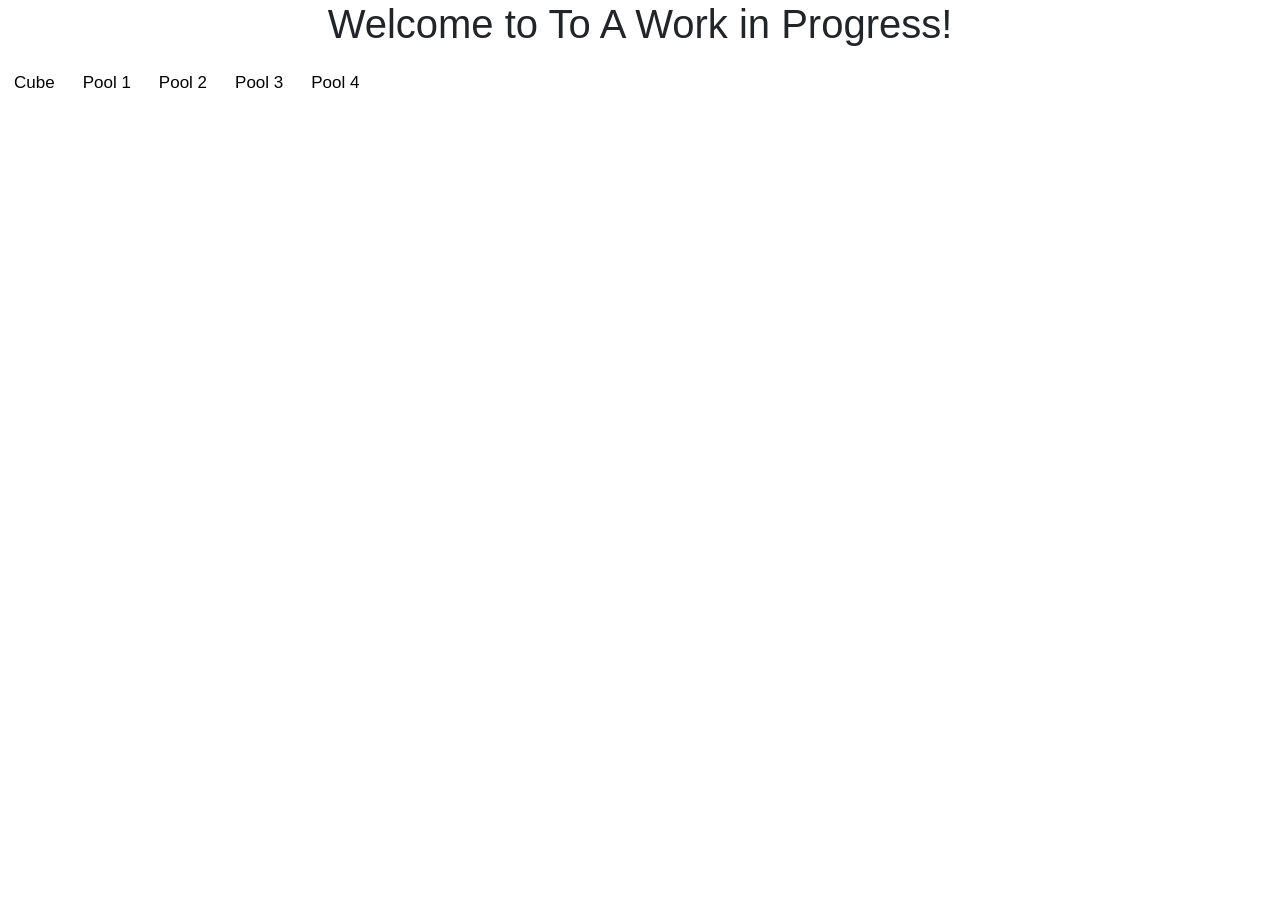
<file: index.html>
<!doctype html>
<html lang="en">
<head>
  <meta charset="utf-8">
  <title>MtgDrafter</title>
  <base href="https://tehuberler.github.io/mtg-drafter/">
  <meta name="viewport" content="width=device-width, initial-scale=1">
  <link rel="icon" type="image/x-icon" href="favicon.ico">
  <link rel="stylesheet" href="https://maxcdn.bootstrapcdn.com/bootstrap/4.0.0/css/bootstrap.min.css" integrity="sha384-Gn5384xqQ1aoWXA+058RXPxPg6fy4IWvTNh0E263XmFcJlSAwiGgFAW/dAiS6JXm" crossorigin="anonymous">
<link rel="stylesheet" href="styles.f6db10f389906b26f8f1.css"></head>
<body>
  <app-root></app-root>
<script type="text/javascript" src="runtime.26209474bfa8dc87a77c.js"></script><script type="text/javascript" src="es2015-polyfills.c5dd28b362270c767b34.js" nomodule></script><script type="text/javascript" src="polyfills.8bbb231b43165d65d357.js"></script><script type="text/javascript" src="main.8948696a110ea037461c.js"></script></body>
</html>
</file>
